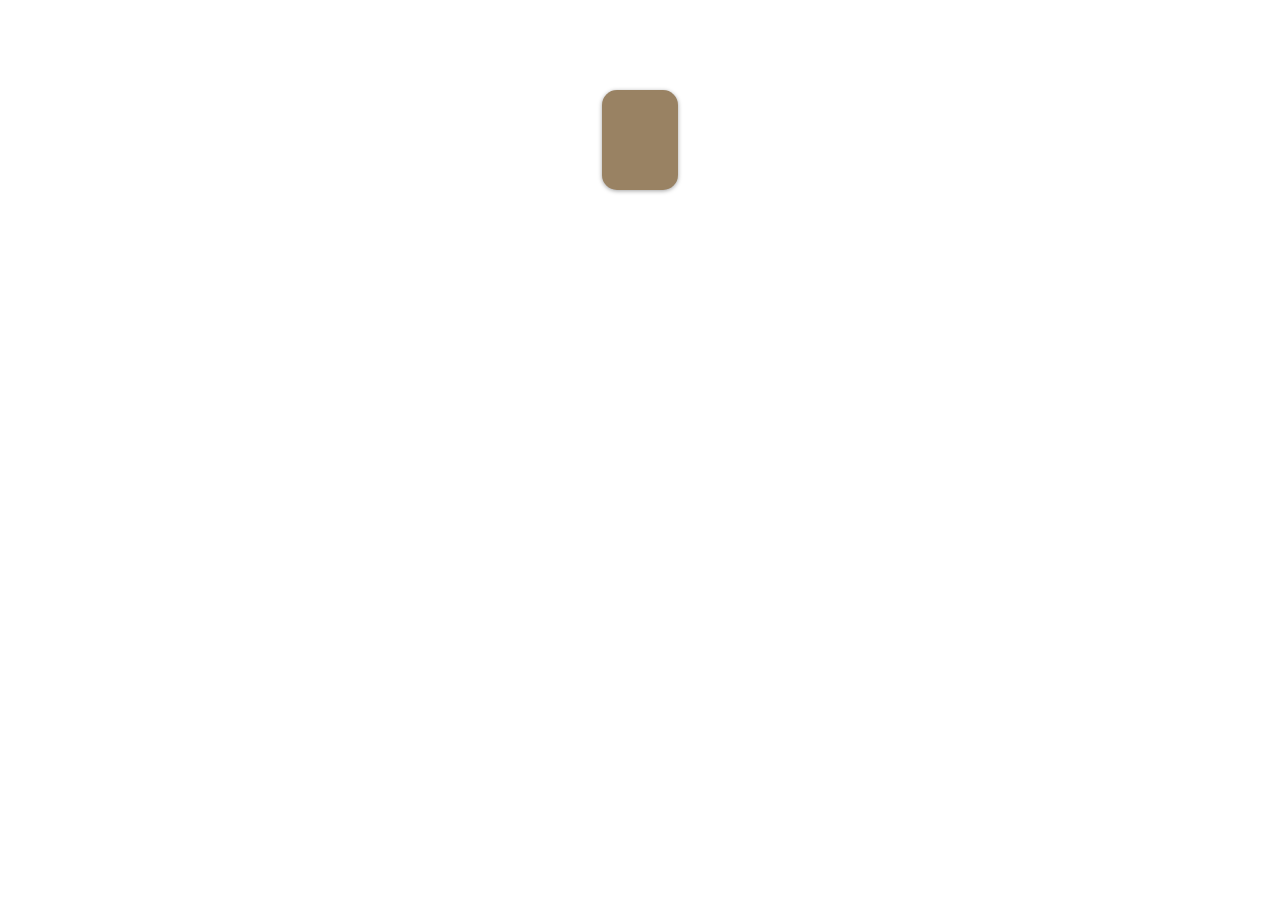
<file: index.html>
<!DOCTYPE html>
<html lang="en-US">
	<head>
		<meta charset="UTF-8">
		<link rel="stylesheet" type="text/css" href="style.css">
	</head>
	<body>
		<div id="cuadrado"></div>
		<script src="switchColor.js"></script>
	</body>
</html>
</file>
<file: style.css>
#cuadrado{
	background-color:#998263;
  border-radius: 15px;
  box-shadow: 0 1px 4px 0 rgba(0,0,0,0.37);
  height: 10%;
  position: relative;
  width: 6%;
  margin-left: auto;
  margin-right: auto;
  margin-top: 10vh;
  padding: 50px 0px;
}
</file>
